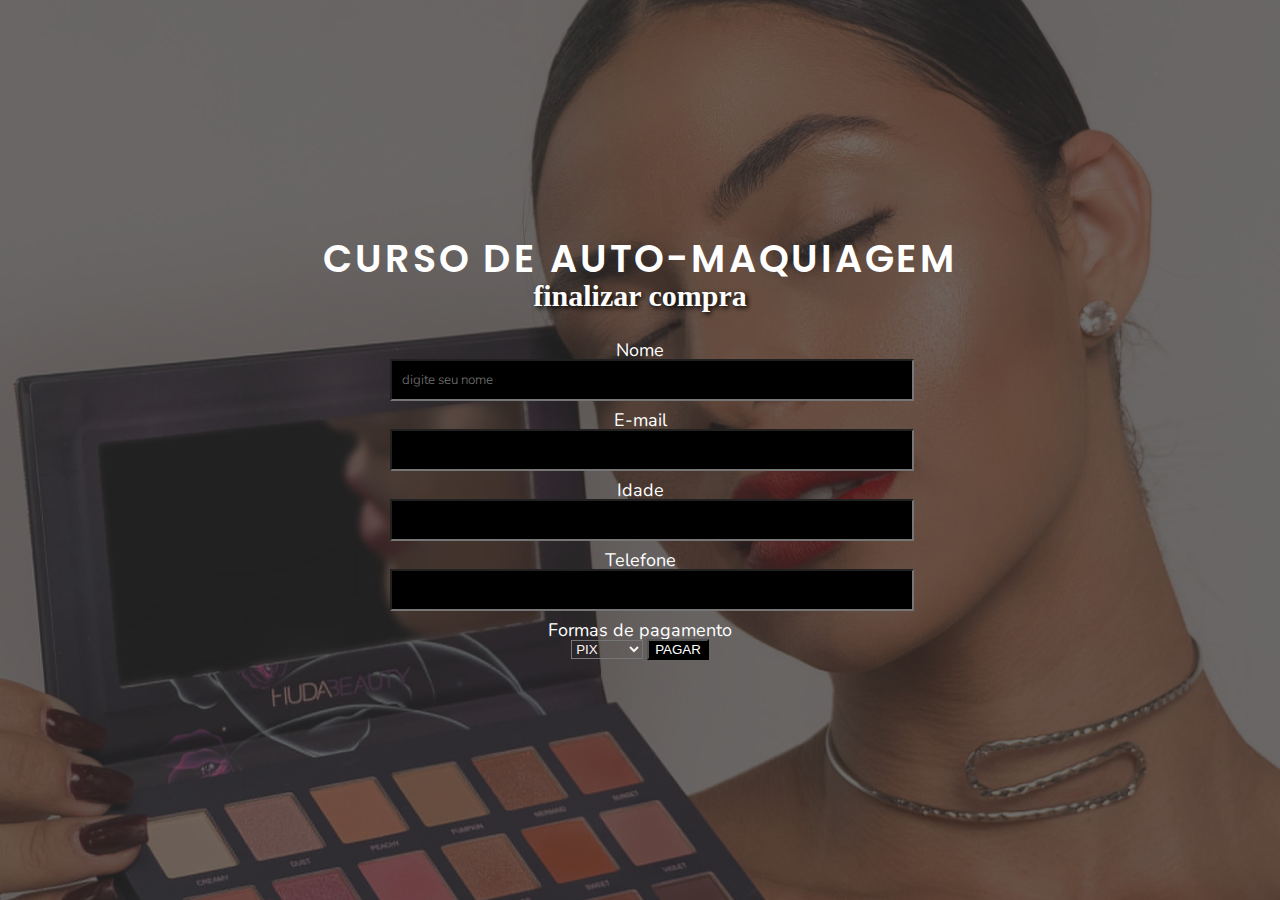
<file: comprar.html>
<!DOCTYPE html>
<html lang="pt-br">
<head>
    <meta charset="UTF-8">
    <meta name="viewport" content="width=device-width, initial-scale=1.0">
    <title>Comprar o curso </title>
    <link rel="stylesheet" href="estilo.css">
</head>
<body class="fundo">
    <main class="conteudo">
        <h1 class="titulo">CURSO DE AUTO-MAQUIAGEM</h1>
        <h2 class="subtitulo"> finalizar compra</h2>

        
    
    <form class="formulario">
        <label class="for">Nome </label>
        <input type="text" placeholder="digite seu nome" class="campo">
        <label class="for">E-mail</label>
        <input type="email" class="campo">
        <label class="for">Idade</label>
        <input type="number" class="campo">
        <label class="for">Telefone</label>
        <input type="tel" class="campo">
        <label class="for">Formas de pagamento</label>

        <select class="formas-pagamento">
            <option>PIX</option>
            <option>Dinheiro</option>
            <option>Cartão</option>
        </select>

        <button class="botao-pagar"> PAGAR</button>
    </form>
    </main>
</body>
</html>
</file>
<file: estilo.css>
/* http://meyerweb.com/eric/tools/css/reset/ 
   v2.0 | 20110126
   License: none (public domain)
*/
@import url('https://fonts.googleapis.com/css2?family=Nunito:ital,wght@0,200..1000;1,200..1000&family=Poppins:ital,wght@0,100;0,200;0,300;0,400;0,500;0,600;0,700;0,800;0,900;1,100;1,200;1,300;1,400;1,500;1,600;1,700;1,800;1,900&display=swap');
html, body, div, span, applet, object, iframe,
h1, h2, h3, h4, h5, h6, p, blockquote, pre,
a, abbr, acronym, address, big, cite, code,
del, dfn, em, img, ins, kbd, q, s, samp,
small, strike, strong, sub, sup, tt, var,
b, u, i, center,
dl, dt, dd, ol, ul, li,
fieldset, form, label, legend,
table, caption, tbody, tfoot, thead, tr, th, td,
article, aside, canvas, details, embed, 
figure, figcaption, footer, header, hgroup, 
menu, nav, output, ruby, section, summary,
time, mark, audio, video {
	margin: 0;
	padding: 0;
	border: 0;
	font-size: 100%;
	font: inherit;
	vertical-align: baseline;
}
/* HTML5 display-role reset for older browsers */
article, aside, details, figcaption, figure, 
footer, header, hgroup, menu, nav, section {
	display: block;
}
body {
	line-height: 1;
}
ol, ul {
	list-style: none;
}
blockquote, q {
	quotes: none;
}
blockquote:before, blockquote:after,
q:before, q:after {
	content: '';
	content: none;
}
table {
	border-collapse: collapse;
	border-spacing: 0;
}


body{
    
    background-size: cover; /* todo o fundo do site */
    background-repeat: no-repeat;/*não repete a imagem */
    background-position:  center;/*centraliza*/
	
}
.conteudo{
    background-color: rgba(43, 41, 41, 0.678);
	height: 100vh;
	text-align: center;

	display: flex;
	align-items: center;
	justify-content: center;
	flex-direction: column;
	z-index: 1;
}
.titulo{
	font-size: 38px;
	padding-bottom: 3px;
	letter-spacing: 3px;
	font-family: "Poppins";
	font-weight: 600;
	color: white;
	text-shadow: 2px 2px 5px rgb(0, 0, 0)
	z-
}
.subtitulo{
	font-size: 30px;
	font-weight: 700;
	color: white;
}
.linha{
	border: 1px solid black;
	width: 400px;
}
.texto{
	font-size: 18px;
	line-height: 22px;
	font-family: 'Nunito';
	font-weight: 400;
	text-align: justify;
	width: 400px;
	color: white;
}
.meu-video{
	width: 300px;
	box-shadow: 4px 4px 4px 4px;
}
.botao-comprar{
	margin-top: 20px;
	border: 3px double rgba(12, 12, 12, 0);
	font-size: 22px;
	text-decoration: none;
	padding: 15px;
	width: 200px;
	color: white;
	background-color: black;
	font-family: "Popins";
	letter-spacing: 3px;
	font-weight: 600;
	box-shadow: 2px 2px 5px rgba(192, 194, 194, 0.603)
	
	
}
.botao-comprar:hover{
	background-color: white;
	color: black;
}

/* pagina 2*/
.formulario{
	margin-top: 30px;
	width: 500px;
	
}
.for{
	font-family: "Nunito";
	font-size: 18px;
	font-weight: 400;
	display: block;
	color: white;
}
.campo{
	width: 100%;
	padding-top: 10px;
	padding-left: 10px;
	padding-right: 10px;
	padding-bottom: 10px;
	font-family: "Nunito";
	font-weight: 300;
	margin-bottom: 10px;
	background-color: black;
	color: white;
}
.formas-pagamento{
	background-color: transparent;
	color: rgb(253, 245, 245);
}
select option {
	margin: 40px;
	background: rgb(14, 13, 13);
	color: #fff;
	text-shadow: 0 1px 0 rgba(0, 0, 0, 0.4);
  }
  .botao-pagar{
	background-color: black;
	color: white;

  }
  
  .subtitulo{
	text-shadow: 2px 2px 5px rgb(0, 0, 0)
}
.contenier{
	overflow: hidden;
	position: absolute;
	top: 0;
	left: 0;
	width: 100%;
	z-index: -1;
}
.overplay{
	overflow: hidden;
	position: absolute;
	top:0;
	left: 0;

}
.fundo{background-image: url(imagens/maquiagem.jpg);}
</file>
